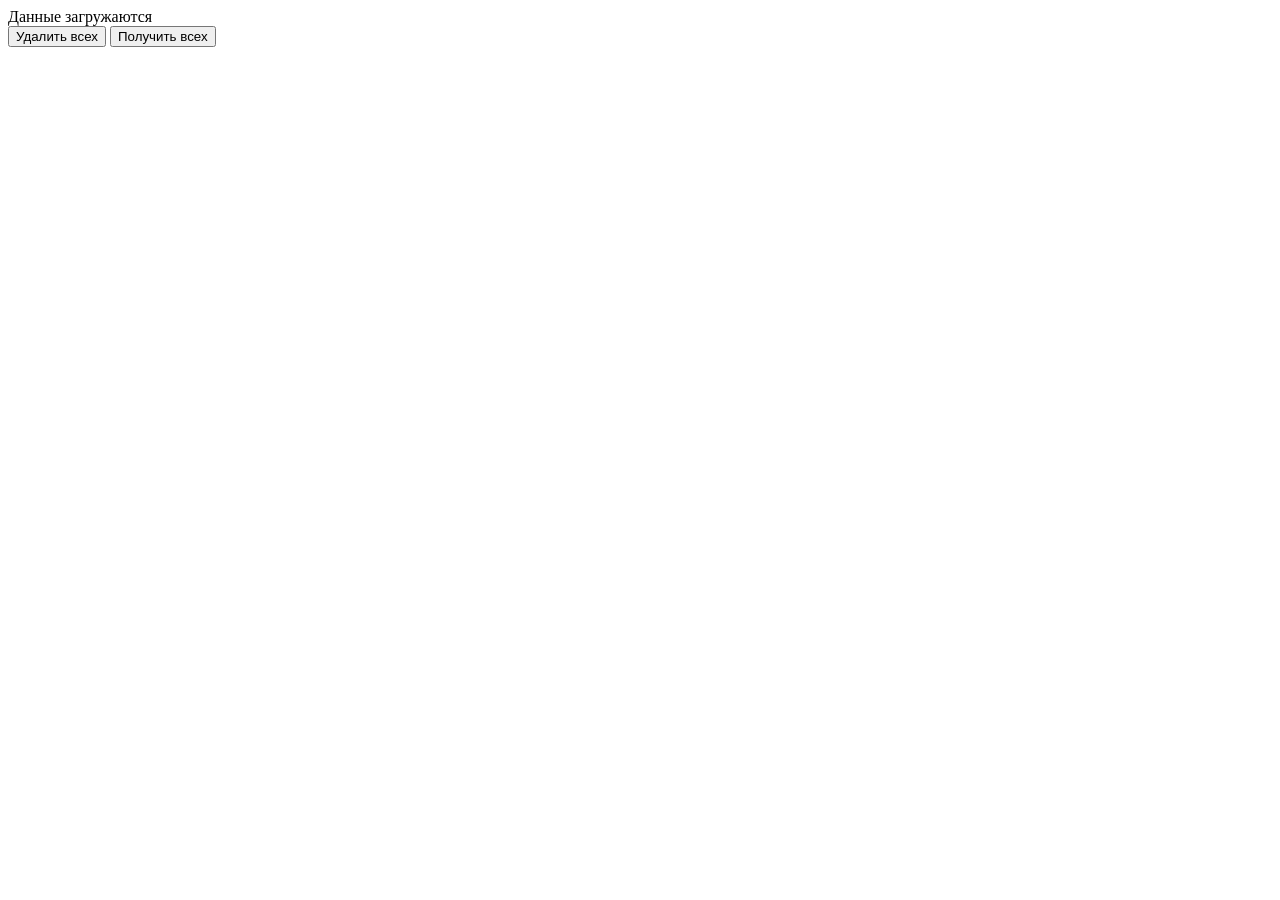
<file: async/async.html>
<!doctype html>
<html lang="en">
  <head>
    <meta charset="UTF-8" />
    <meta name="viewport" content="width=device-width, initial-scale=1.0" />
    <title>Async</title>
  </head>

  <body>
    <div id="loading"></div>

    <template id="user-template">
      <div class="card">
        <p class="name"></p>
        <p class="surname"></p>
        <p class="email"></p>
        <p class="age"></p>
        <button>Удалить</button>
      </div>
    </template>

    <div class="container"></div>

    <button id="delete-all">Удалить всех</button>
    <button id="get-all">Получить всех</button>

    <script src="async.js"></script>
  </body>
</html>
</file>
